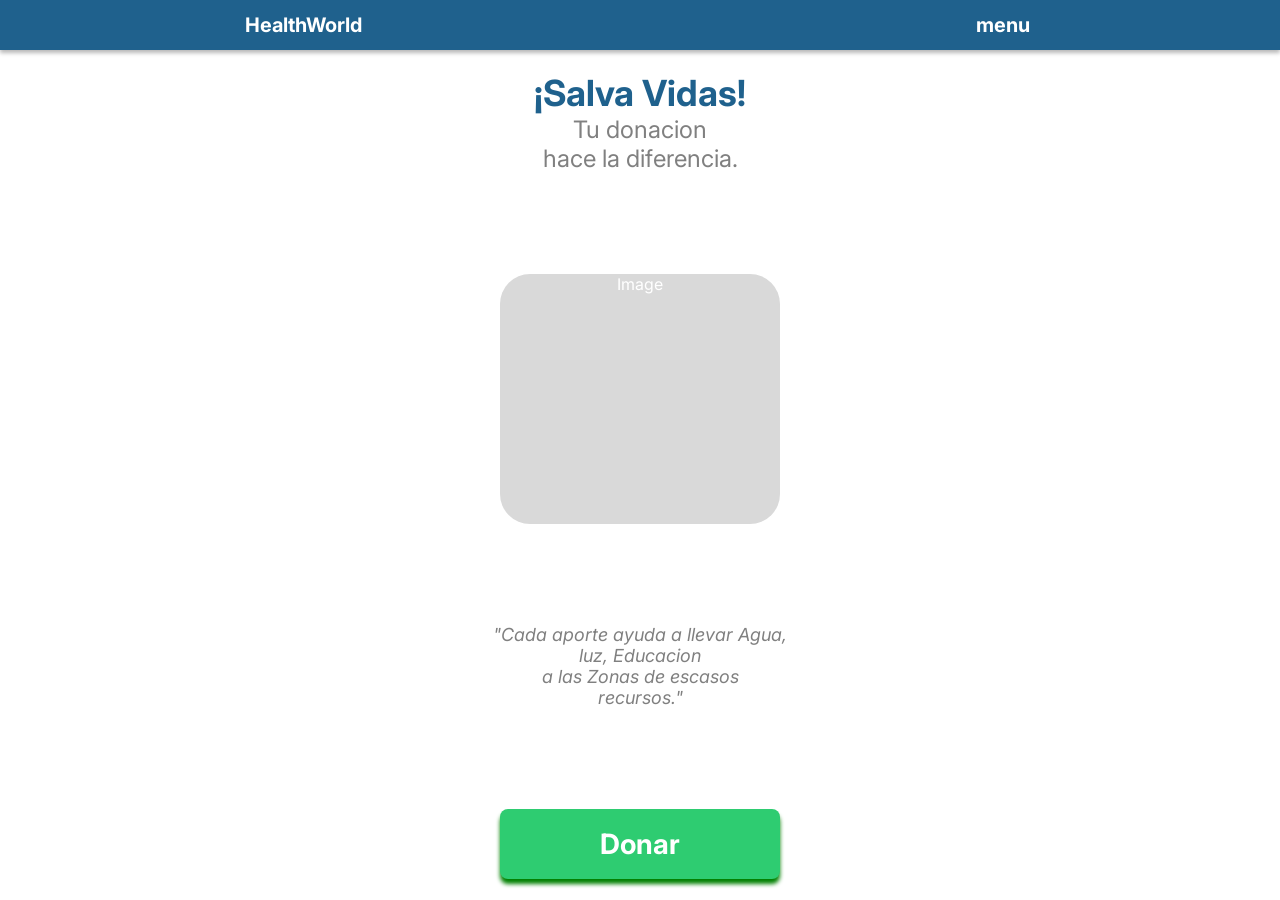
<file: index.html>
<!doctype html>
<html lang="es">
  <head>
    <meta charset="UTF-8" />
    <meta name="viewport" content="width=device-width, initial-scale=1.0" />
    <link
      href="https://fonts.googleapis.com/css2?family=Inter:wght@400;600&display=swap"
      rel="stylesheet"/>
    <link rel="stylesheet" href="css/style.css" />
    <title>HealthWorld</title>
  </head>

  <body>
    <header class="barNav">
      <div id="logo">
        <p>HealthWorld</p>
      </div>

      <button id="botonMenu">menu</button>
    </header>




    <main>

      <section id="informacion">
        
      <div id="texto1">
        <h1>¡Salva Vidas!</h1>
        <p id="textoDonar">
          Tu donacion <br />
          hace la diferencia.
        </p>
      </div>

      <div id="carrusel">
        <p>Image</p>
      </div>

      <div id="texto2">

        <p> <i>"Cada aporte ayuda a llevar  Agua,<br> luz, Educacion 
          <br>
          a las Zonas de escasos 
          <br>
          recursos."</i></p>


      </div>

      <button id="botonDonar">Donar</button>
      </section>
   
    </main>



    
    <script src="js/menu.js"></script>
    <script src="js/index.js"></script>
  </body>
</html>
</file>
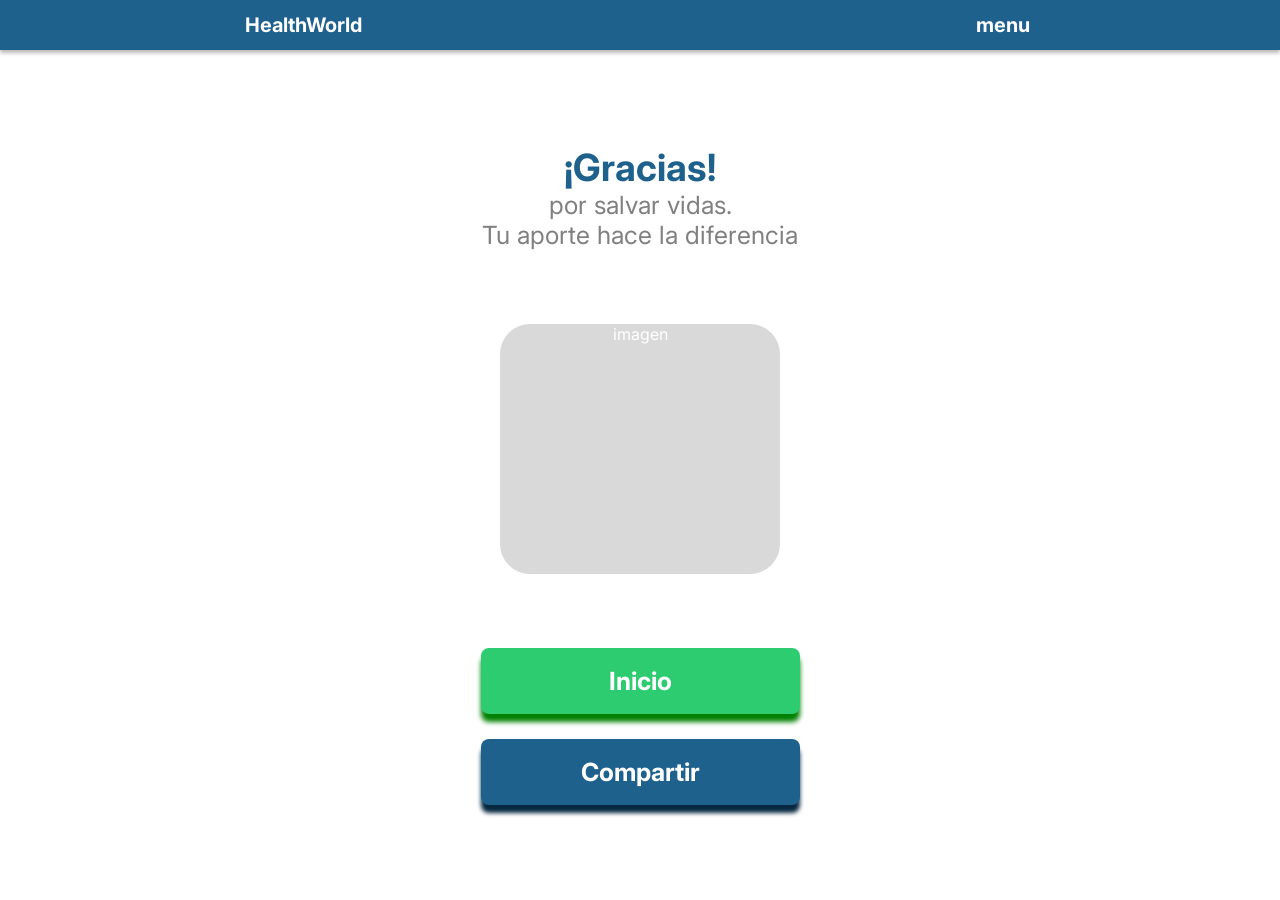
<file: gracias.html>
<!DOCTYPE html>
<html lang="en">
<head>
    <meta charset="UTF-8">
    <meta name="viewport" content="width=device-width, initial-scale=1.0">
    <title>Gracias</title>
        <link
      href="https://fonts.googleapis.com/css2?family=Inter:wght@400;600&display=swap"
      rel="stylesheet"/>
    <link rel="stylesheet" href="css/styleGracias.css">
</head>


<body>
 <header class="barNav">
      <div id="logo">
        <p>HealthWorld</p>
      </div>

      <button id="botonMenu">menu</button>
    </header>

<main>
  <section id="informacion">

  <div id="texto1">
    <h1>¡Gracias!</h1>
    <p id="textoo">por salvar vidas.<br>
    Tu aporte hace la diferencia</p>
  </div>    

<div id="carrusel"

    <p>imagen</p>

</div>

<div id="botones">
  <button id="verde"">Inicio</a></button>
  <button id="azul">Compartir</a></button>
</div>


</main>
</section>

   <script src="js/menu.js"></script> 
</body>
</html>
</file>
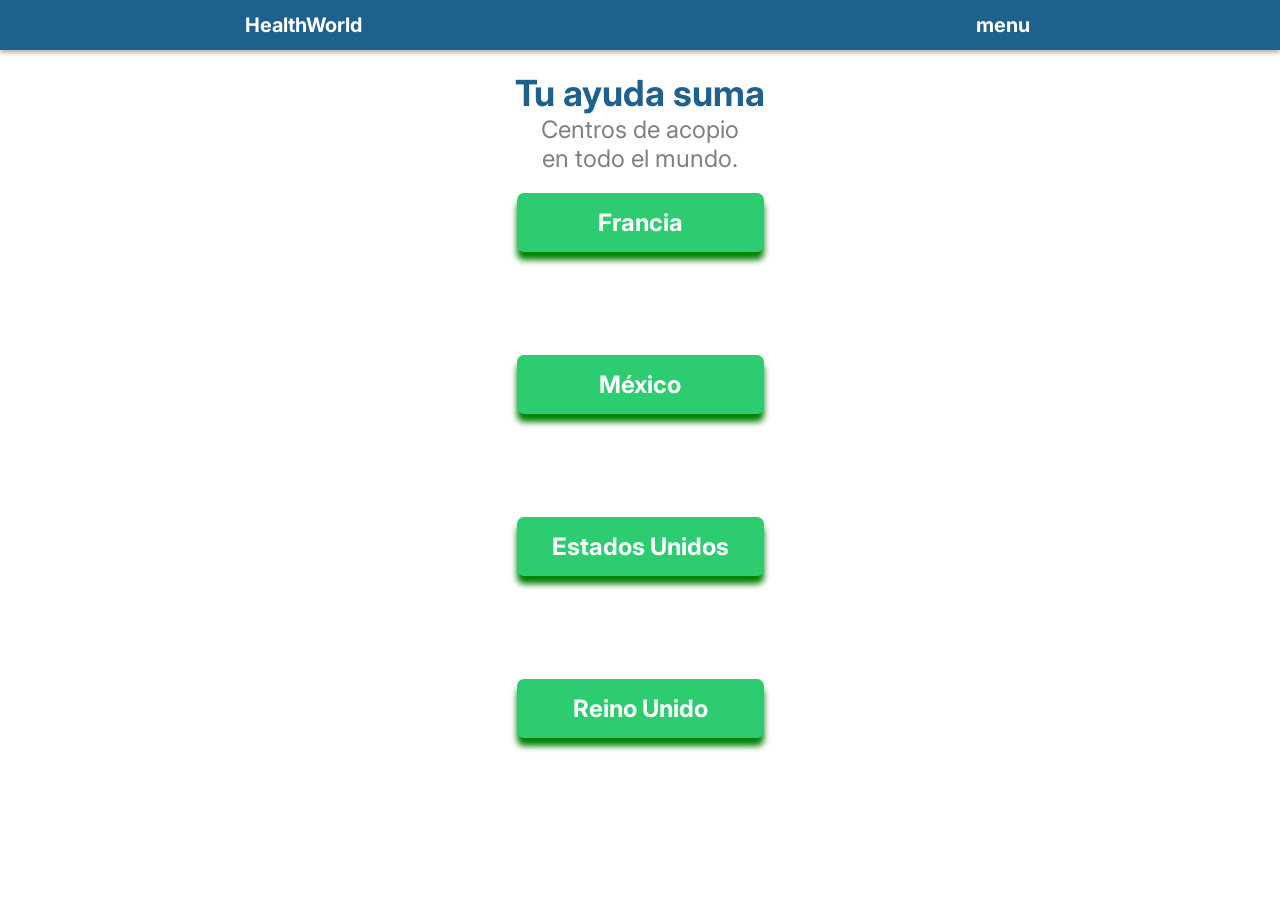
<file: paises.html>
<!DOCTYPE html>
<html lang="en">
<head>
    <meta charset="UTF-8">
    <meta name="viewport" content="width=device-width, initial-scale=1.0">
    <link rel="stylesheet" href="css/stylePaises.css">
        <link
      href="https://fonts.googleapis.com/css2?family=Inter:wght@400;600&display=swap"
      rel="stylesheet"/>
    <title>CentrosAcopio</title>
</head>
<body>


     <header class="barNav">
      <div id="logo">
        <p>HealthWorld</p>
      </div>

      <button id="botonMenu">menu</button>
    </header>


    <main>

        <section id="informacion">
        <div id="texto">

            <h1 style="color: #1F618D;">Tu ayuda suma</h1>
            <p style="color: grey;">Centros de acopio <br>
                en todo el mundo.

            </p>

        </div>

        <nav id="menuPaises">

            <a href="#">Francia</a>
            <a href="#">México</a>
            <a href="#">Estados Unidos</a>
            <a href="#">Reino Unido</a>

        </nav>
        </section>


    </main>

   <script src="js/menu.js"></script>
</body>
</html>
</file>
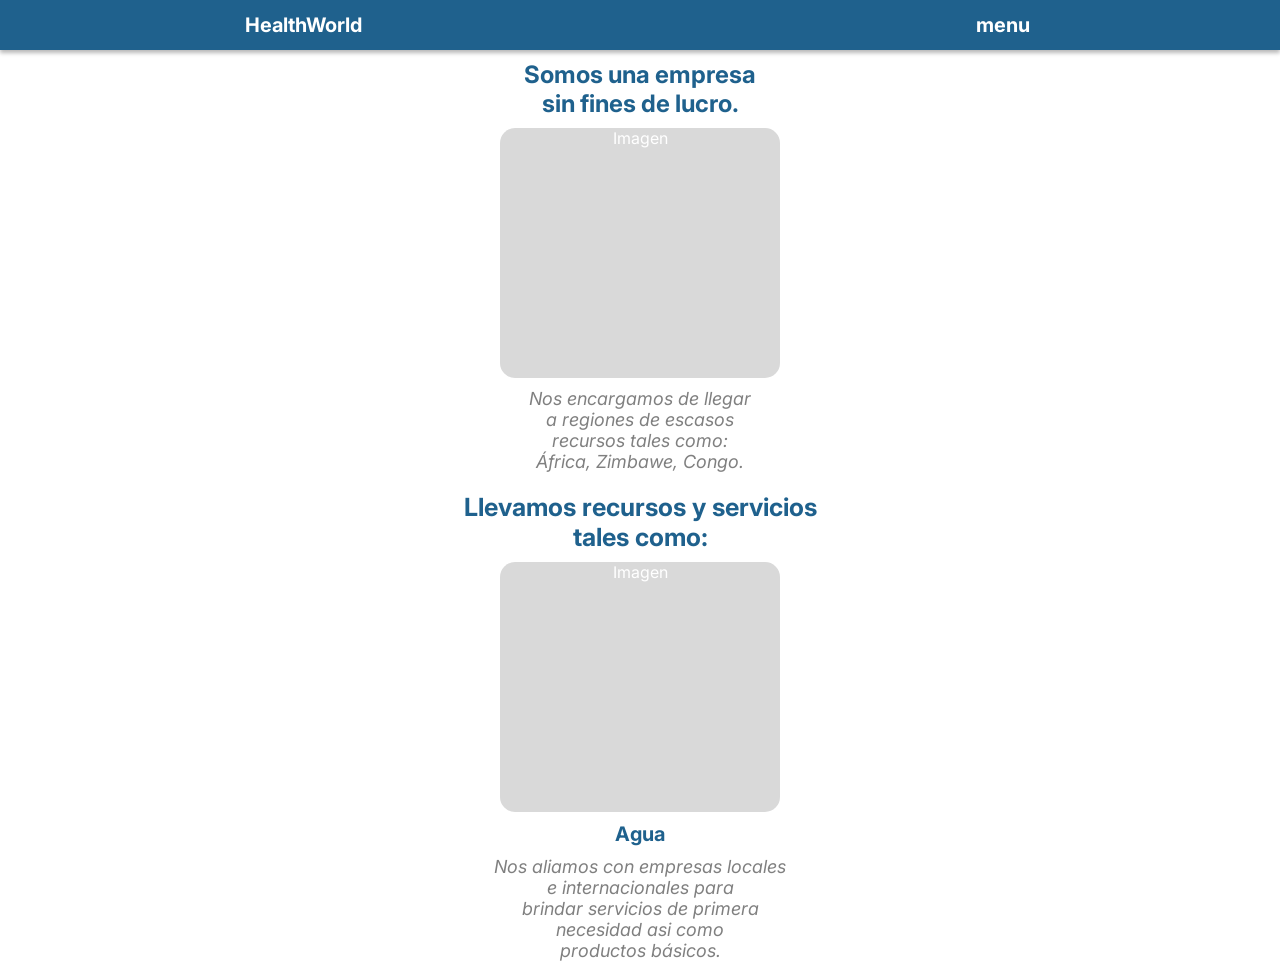
<file: quienSomos.html>
<!DOCTYPE html>
<html lang="es">
<head>
    <meta charset="UTF-8">
    <meta name="viewport" content="width=device-width, initial-scale=1.0">
    <link rel="stylesheet" href="css/styleQuienes.css">
        <link
      href="https://fonts.googleapis.com/css2?family=Inter:wght@400;600&display=swap"
      rel="stylesheet"/>
    <title>Quines Somos</title>
</head>
<body>



    <header class="barNav">
      <div id="logo">
        <p>HealthWorld</p>
      </div>

      <button id="botonMenu">menu</button>
    </header>




    <main>


        <section id="informacion1">
        <div id="texto1">
            <p>Somos una empresa <br> sin fines de lucro.</p>
        </div>
        <div id="carrusel">
            <p>Imagen</p>
        </div>
        <div id="texto2">
            <p> <i>Nos encargamos de llegar <br> a regiones de escasos <br> recursos tales como: <br>
            África, Zimbawe, Congo.</i></p>
        </div>
        </section>


    <aside id="informacion2">

            <div id="texto3">
            <p>Llevamos recursos y servicios <br> tales como: </p>
        </div>
        <div id="carrusel2">
            
            <p>Imagen</p>

        </div>
        <label for="carrusel2" style="color: #1F618D;font-size: 20px;font-weight: bold;">Agua</label>


        <div id="texto4">
            <p> <i>Nos aliamos con empresas locales <br>e internacionales
            para <br>brindar servicios de primera <br>
        necesidad asi como <br>productos básicos.</i></p>
        </div>

    </aside>
    </main>





   
  <script src="js/menu.js"></script>  
</body>
</html>
</file>
<file: css/style.css>
*{

    padding: 0px;
    margin: 0px;
    box-sizing: border-box;
    list-style: none;
    text-decoration: none;
    border-style: none;
    font-family: 'Inter', sans-serif;
    
   
}
body{
    
    padding:0px;
    margin: 0px;
    height: 100dvh;
    width: 100dvw;
    box-sizing: border-box;
    display: flex;
    flex-direction: column;
}

.barNav{ 
        position: fixed;
        display:flex;
        justify-content: space-around;
        align-items: center;
        text-align: center;
        gap: 120px;
        height: 50px;
        width: 100vw;
        padding: 0px;
        margin: 0px;
        background: #1F618D;
        box-shadow: 0px 3px 4px rgb(185, 185, 185);
}

     #logo{
        color: white;
        font-weight: bold;
        font-size: 20px;
    }
    #botonMenu{
        display: inline-block;
        padding: 4px 5px;
        background-color: #1F618D;
        font-size: 20px;
        font-weight: bold;
        color: white;
        border-style: none;
    }

    
    #cajaMenu {
  transform: translateX(100%); /* lo empuja fuera del viewport */
  transition: transform 0.5s ease, opacity 0.5s ease;
   /* para que se desplace sobre el contenido */       
  top:50px;/* debajo del header */
  right: 0;        /* pegado al borde derecho */

}
#cajaMenu.activo {
  transform: translateX(0); /* vuelve a su posición normal */
  
}
#cajaMenu {
  margin: 0;
  padding: 0;
  width: 100dvw;
  height: calc(100dvh - 50px);
  display: flex;
  position: fixed;
  justify-content: center; /* centra horizontal */
  align-items: center;     /* centra vertical */
}
#cajaLista {
  width: 80%;
  height: 85%;
  display: flex;
  flex-direction: column;
  justify-content: space-evenly;
  align-items: center;
  
  background-color: white; /* opcional para ver el bloque */
}

.conjunto{
    color: rgb(0, 0, 0);
    background-color: #2ECC71;
    box-shadow: 0px 7px 6px green;
    color: white;
    width: 280px;
    height: 80px;
    border-radius: 5px;
    font-size: 22px;
    font-weight: bold;
    display: flex;
    justify-content: center;
    align-items: center;

}
    
main{
        margin-top: 50px; 
        height: calc(100dvh - 50px);
        width: 100%;
        display: flex;
        flex-direction: column;
        justify-content: center;
        align-items: center;
        background-color: rgb(255, 255, 255);  
        
        }

        #informacion{
            
            height: 95%;
            width: 100%;
            display: flex;
            gap: 9px;
            flex-direction: column;
            justify-content: space-between;
            align-items: center;
            text-align: center;
            
            }

#texto1{

    font-size: 24px;
    color: #1F618D;

}
#textoDonar{
    color: grey;
}
#carrusel{

    width: 280px;
    height: 250px;
    background-color:#D9D9D9;
    border-radius: 30px;
    color: white;
}
#texto2{

    
    font-size: 18px;
    color: grey;
}

#botonDonar{
    
    font-size: 28px;
    font-weight: bold;
    padding: 18px 100px;
    border-radius: 8px;
    transition: 0.4s ease;
    background-color: #2ECC71;
    color: white;
    box-shadow: 0px 5px 4px green;
}
#botonDonar.activo{

     background-color: green;
     color: white;
}
</file>
<file: css/styleGracias.css>
*{

    padding: 0px;
    margin: 0px;
    box-sizing: border-box;
    list-style: none;
    text-decoration: none;
    border-style: none;
    font-family: 'Inter', sans-serif;
    
   
}
body{
    background-color: rgb(0, 0, 0);
    padding:0px;
    margin: 0px;
    height: 100dvh;
    width: 100dvw;
    box-sizing: border-box;
    display: flex;
    flex-direction: column;
}

.barNav{ 
        position: fixed;
        display:flex;
        justify-content: space-around;
        align-items: center;
        text-align: center;
        gap: 120px;
        height: 50px;
        width: 100vw;
        padding: 0px;
        margin: 0px;
        background: #1F618D;
        box-shadow: 0px 3px 4px rgb(185, 185, 185);
}

     #logo{
        color: white;
        font-weight: bold;
        font-size: 20px;
    }
    #botonMenu{
        display: inline-block;
        padding: 4px 5px;
        background-color: #1F618D;
        font-size: 20px;
        font-weight: bold;
        color: white;
        border-style: none;
    }

    
    #cajaMenu {
  transform: translateX(100%); /* lo empuja fuera del viewport */
  transition: transform 0.5s ease, opacity 0.5s ease;
   /* para que se desplace sobre el contenido */       
  top:50px;/* debajo del header */
  right: 0;        /* pegado al borde derecho */

}
#cajaMenu.activo {
  transform: translateX(0); /* vuelve a su posición normal */
  
}
#cajaMenu {
  margin: 0;
  padding: 0;
  width: 100dvw;
  height: calc(100dvh - 50px);
  display: flex;
  position: fixed;
  justify-content: center; /* centra horizontal */
  align-items: center;     /* centra vertical */
}
#cajaLista {
  width: 80%;
  height: 85%;
  display: flex;
  flex-direction: column;
  justify-content: space-evenly;
  align-items: center;
}

.conjunto{
    color: rgb(0, 0, 0);
    background-color: #2ECC71;
    box-shadow: 0px 7px 6px green;
    color: white;
    width: 280px;
    height: 80px;
    border-radius: 5px;
    font-size: 22px;
    font-weight: bold;
    display: flex;
    justify-content: center;
    align-items: center;

}
 

    /*section de la barra de menu ._. */



    /*section de agredecimiento  .-.*/

    main{
        margin-top: 50px;
        height: calc(100dvh - 50px);
        width:  100dvw;
        display: flex;
        flex-direction: column;
        justify-content: center;
        align-items: center;
        background-color: white;
    }
    #informacion{
        
        height: 95%;
        width: 100%;
        display: flex;
        flex-direction: column;
        justify-content: space-evenly;
        align-items: center;
        text-align: center;
        color: #1F618D;
    }

    #texto1{

        font-size: 25px;

    }
    #textoo{
        color: grey;
    }



    #carrusel{

        width: 280px;
        height: 250px;
        background:#D9D9D9;
        color: white;
        border-radius: 30px;
    }

    #botones{

        display: flex;
        flex-direction: column;
        gap: 25px;
        
        
        
       
    }

    #verde{
        text-align: center;
        padding: 18px 100px;
        border-radius: 8px;
        background:#2ECC71 ;
        color: white;
        font-size: 25px;
        font-weight: bold;
        box-shadow: 0px 8px 5px green;
   
    }   
        #azul{
        text-align: center;
        padding: 18px 100px ;
        border-radius: 8px;
        background:#1F618D;
        font-size: 25px;
        font-weight: bold;
        color: white;
        box-shadow: 0px 8px 4px #062941;
        
    }
</file>
<file: css/stylePaises.css>
*{

    padding: 0px;
    margin: 0px;
    box-sizing: border-box;
    list-style: none;
    text-decoration: none;
    border-style: none;
    font-family: 'Inter', sans-serif;
    
   
}
body{
    background-color: rgb(0, 0, 0);
    padding:0px;
    margin: 0px;
    height: 100dvh;
    width: 100dvw;
    box-sizing: border-box;
    display: flex;
    flex-direction: column;
}

.barNav{ 
        position: fixed;
        display:flex;
        justify-content: space-around;
        align-items: center;
        text-align: center;
        gap: 120px;
        height: 50px;
        width: 100vw;
        padding: 0px;
        margin: 0px;
        background: #1F618D;
        box-shadow: 0px 3px 4px rgb(185, 185, 185);
}

     #logo{
        color: white;
        font-weight: bold;
        font-size: 20px;
    }
    #botonMenu{
        display: inline-block;
        padding: 4px 5px;
        background-color: #1F618D;
        font-size: 20px;
        font-weight: bold;
        color: white;
        border-style: none;
    }

    
    #cajaMenu {
  transform: translateX(100%); /* lo empuja fuera del viewport */
  transition: transform 0.5s ease, opacity 0.5s ease;
   /* para que se desplace sobre el contenido */       
  top:50px;/* debajo del header */
  right: 0;        /* pegado al borde derecho */

}
#cajaMenu.activo {
  transform: translateX(0); /* vuelve a su posición normal */
  
}
#cajaMenu {
  margin: 0;
  padding: 0;
  width: 100dvw;
  height: calc(100dvh - 50px);
  display: flex;
  position: fixed;
  justify-content: center; /* centra horizontal */
  align-items: center;     /* centra vertical */
}
#cajaLista {
  width: 80%;
  height: 85%;
  display: flex;
  flex-direction: column;
  justify-content: space-evenly;
  align-items: center;
}

.conjunto{
    color: rgb(0, 0, 0);
    background-color: #2ECC71;
    box-shadow: 0px 7px 6px green;
    color: white;
    width: 280px;
    height: 80px;
    border-radius: 5px;
    font-size: 22px;
    font-weight: bold;
    display: flex;
    justify-content: center;
    align-items: center;

}

main{
    margin-top: 50px;
    height: calc(100dvh - 50px);
    width: 100%;
    background-color: white;
    display: flex;
    flex-direction: column;
    justify-content: center;
    align-items: center;
}
#informacion{

    
    height: 95%;
    width: 100%;
    display: flex;
    flex-direction: column;
    
    align-items: center;
    text-align: center;

}
#texto{
    font-size: 24px;


}

#menuPaises{
    margin-top: 20px;
    height: calc(70% - 20px);
    display: flex;
    flex-direction: column;
    justify-content: space-between;
    gap: 20px;
    text-align: center;

    



}
#menuPaises a{
    text-align: center;
    color: white;
    background-color: #2ECC71;
    box-shadow: 0px 8px 6px green;
    list-style: none;
    font-size: 24px;
    font-weight: bold;
    padding: 15px 35px;
    border-radius: 7px;
    
}
</file>
<file: css/styleQuienes.css>
*{

    padding: 0px;
    margin: 0px;
    box-sizing: border-box;
    list-style: none;
    text-decoration: none;
    border-style: none;
    font-family: 'Inter', sans-serif;
    
   
}


.barNav{ 
        position: fixed;
        display:flex;
        top: 0px;
        justify-content: space-around;
        align-items: center;
        text-align: center;
        gap: 120px;
        height: 50px;
        width: 100%;
        background: #1F618D;
        box-shadow: 0px 3px 4px rgb(185, 185, 185);

}

     #logo{
        color: white;
        font-weight: bold;
        font-size: 20px;
    }
    #botonMenu{
        display: inline-block;
        padding: 4px 5px;
        background-color: #1F618D;
        font-size: 20px;
        font-weight: bold;
        color: white;
        border-style: none;
    }

    
    #cajaMenu {
  transform: translateX(100%); /* lo empuja fuera del viewport */
  transition: transform 0.5s ease, opacity 0.5s ease;
   /* para que se desplace sobre el contenido */       
  top:50px;/* debajo del header */
  right: 0;        /* pegado al borde derecho */

}
#cajaMenu.activo {
  transform: translateX(0); /* vuelve a su posición normal */
  
}
#cajaMenu {
  margin: 0;
  padding: 0;
  width: 100dvw;
  height: calc(100dvh - 50px);
  display: flex;
  position: fixed;
  justify-content: center; /* centra horizontal */
  align-items: center;     /* centra vertical */
}
#cajaLista {
  width: 80%;
  height: 85%;
  display: flex;
  flex-direction: column;
  justify-content: space-evenly;
  align-items: center;

}

.conjunto{
    color: rgb(0, 0, 0);
    background-color: #2ECC71;
    box-shadow: 0px 7px 6px green;
    color: white;
    width: 280px;
    height: 80px;
    border-radius: 5px;
    font-size: 22px;
    font-weight: bold;
    display: flex;
    justify-content: center;
    align-items: center;

}
body{
    background-color: rgb(0, 0, 0);
    height: 100dvh;
    width: 100dvw;
    display: flex;
    flex-direction: column;
    
}

    main{
        background-color: white;
        margin-top: 50px;
        height: calc(100dvh - 50px);
        width: 100%;
        display: flex;
        flex-direction: column;
        align-items: center;
        text-align: center;

        
        
    }
    #informacion1{
        width: 100%;
        height: auto;
        text-align: center;
        display: flex;
        flex-direction: column;
        align-items: center;
        gap: 10px;


    }
    #texto1{
        margin-top: 10px;
        color: #1F618D;
        font-size: 24px;
        font-weight: bold;
    }
    #carrusel{
        
        background-color: #D9D9D9;
        width: 280px;
        height: 250px;
        border-radius: 15px;
        color: white;
    }
    #texto2{
    color: grey; 
    font-size: 18px;
    }






    #informacion2{
        margin-top: 20px;
        width: 100%;
        height: 100%;
        background-color: white;
        text-align: center;
        display: flex;
        flex-direction: column;
        align-items: center;
        gap: 10px;


    }
    #texto3{
        font-size: 25px;
        color: #1F618D;
        font-weight: bold;
        
    }
 
    #carrusel2{

        background-color: #D9D9D9;
        width: 280px;
        height: 250px;
        border-radius: 15px;
        color: white;
    }
    #texto4{
        color: grey;
        font-size: 18px;
        margin-bottom: 10px;
    }
</file>
